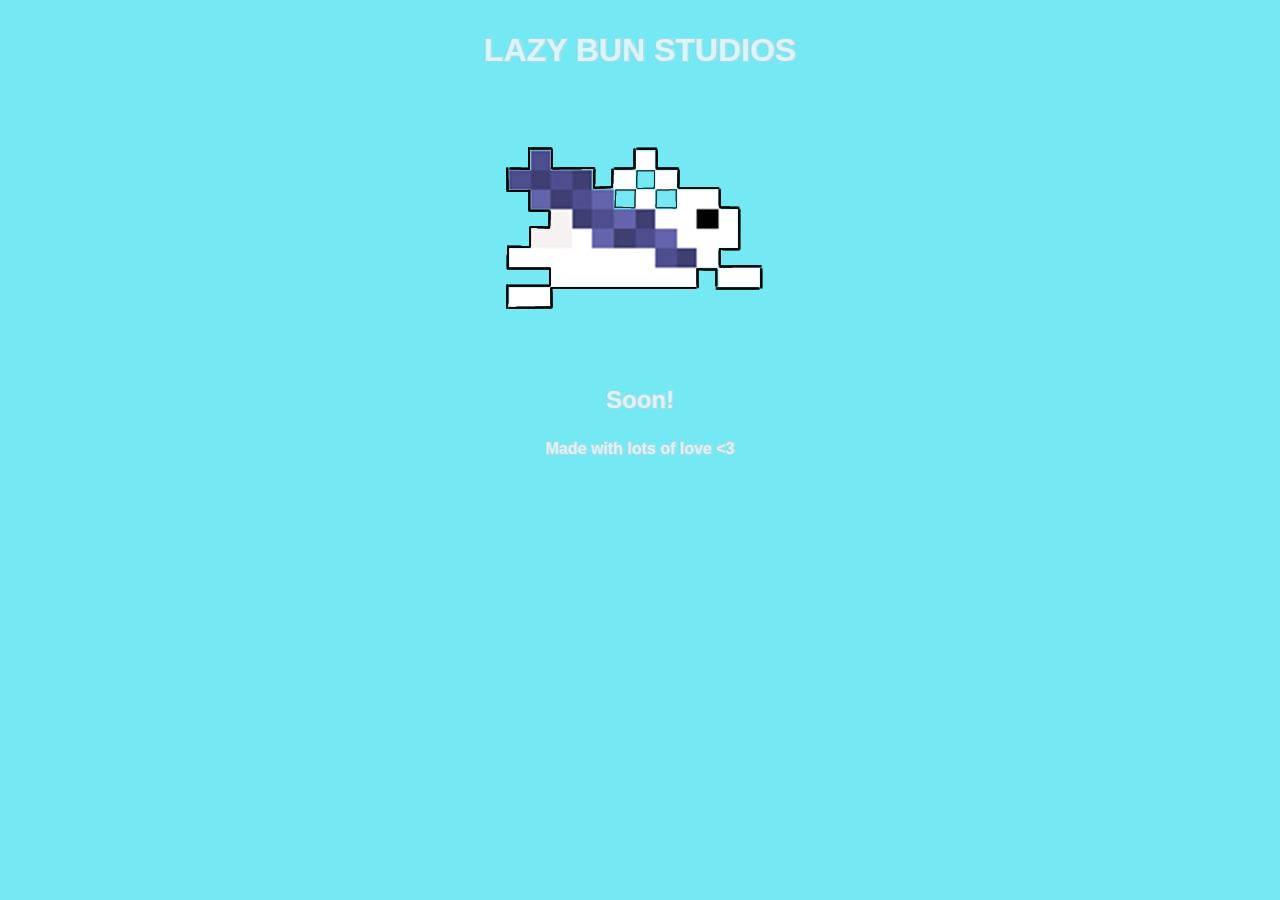
<file: index.html>
<!DOCTYPE html>
<html>
<link rel="stylesheet" type="text/css" href="styles/istyle.css">
<meta name="viewport" content="width=device-width, initial-scale=1">
<head>
    <title>LAZY BUN STUDIOS</title>
</head>

<body id="bground">
    <div class="container">
        <div>
            <p class="font" id="f1">LAZY BUN STUDIOS</p>
        </div>
        <div id="flyb" class="item">
            <img src="images/sb.png">
        </div>
        <div>
            <p class="font" id="f2">Soon!</p>
        </div>
        <div>
            <p class="font" id="f3">Made with lots of love &#60;3 </p>
        </div>
    </div>
</body>
</html>
</file>
<file: styles/istyle.css>
body {
    display: flex;
    flex-direction: column;
    align-items: center;
}

.font {
    font-family: Geneva, Tahoma, sans-serif;
    color: #D7F6FE;
    text-shadow: -1px -1px 0 #ABD9E3, 1px -1px 0 #ABD9E3, -1px 1px 0 #ABD9E3, 1px 1px 0 #ABD9E3;
}

#f1 {
    font-size: xx-large;
    display: block;
    margin-top: 0.67em;
    margin-bottom: 0.67em;
    margin-left: 0;
    margin-right: 0;
    font-weight: bold;
}

#f2 {
    font-size: x-large;
    display: block;
    margin-top: 0.67em;
    margin-bottom: 0.67em;
    margin-left: 0;
    margin-right: 0;
    font-weight: bold;
}

#f3 {
    font-size: medium;
    display: block;
    margin-top: 0.67em;
    margin-bottom: 0.67em;
    margin-left: 0;
    margin-right: 0;
    font-weight: bold;
}

#bground {
    background-color: #74E9F3;
    margin-top: 0.67em;
    margin-bottom: 0.67em;
    margin-left: 0;
    margin-right: 0;
    font-weight: bold;
}

.container {
    display: flex;
    flex-direction: column;
    align-items: center;
}

.item {
    position: relative;
    width: 100%;
    margin-top: 2%;
    padding-top: 10%;
    padding-bottom: 10%;
    margin-bottom: 2%;
}

#flyb {
    animation-name: flyingb;
    animation-duration: 2s;
    animation-iteration-count: infinite;
    animation-direction: alternate;
}

@keyframes flyingb {
    from {
        top: -20px;
    }

    to {
        top: 20px;
    }
}
</file>
